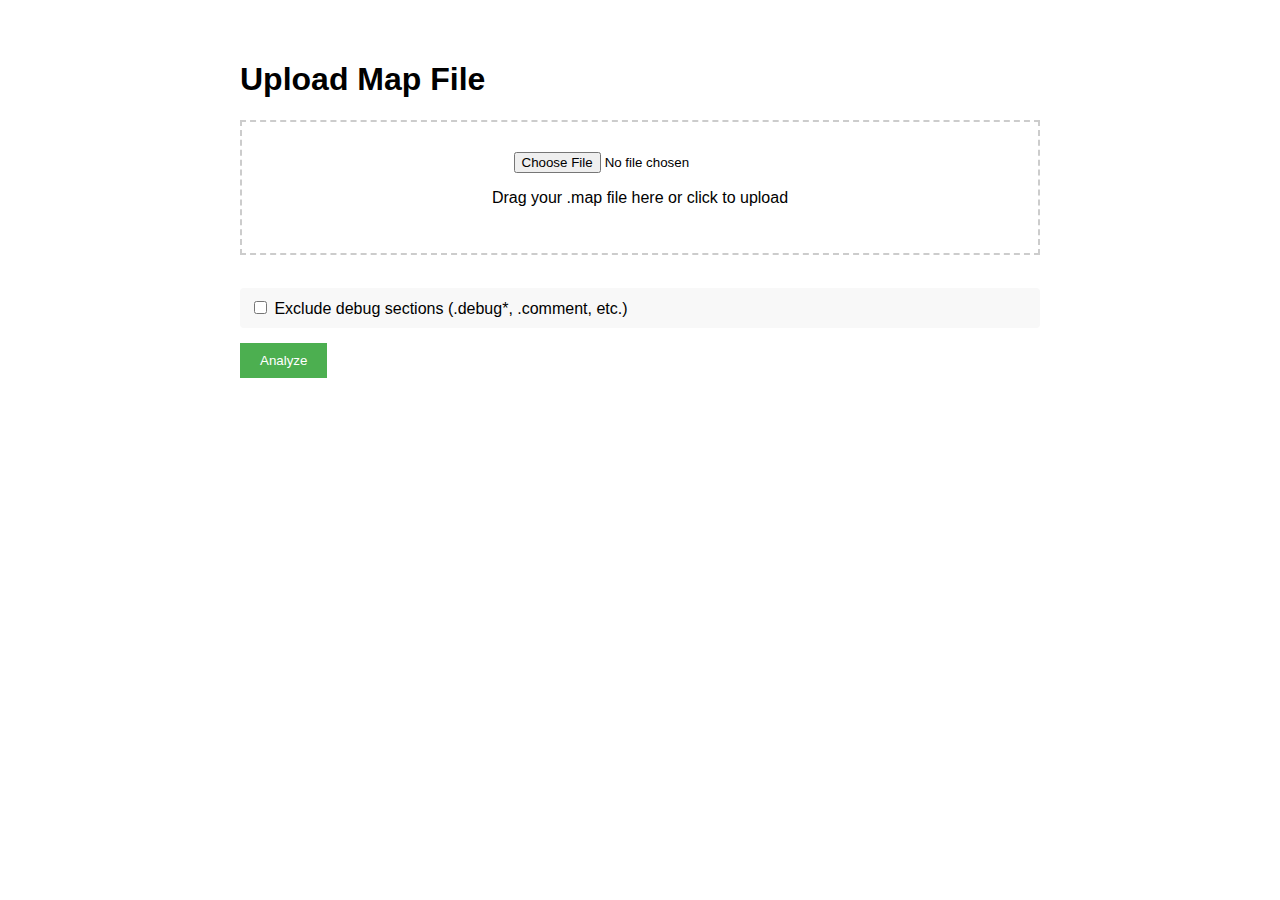
<file: templates/upload.html>
<!-- templates/upload.html -->
<!DOCTYPE html>
<html>
<head>
    <title>Map File Analyzer</title>
    <style>
        .options {
            margin: 15px 0;
            padding: 10px;
            background: #f8f8f8;
            border-radius: 4px;
        }
        body { font-family: Arial, sans-serif; max-width: 800px; margin: 20px auto; padding: 20px; }
        .upload-box { border: 2px dashed #ccc; padding: 30px; text-align: center; }
        input[type="submit"] { background: #4CAF50; color: white; padding: 10px 20px; border: none; cursor: pointer; }
    </style>
</head>
<body>
    <h1>Upload Map File</h1>
    <form method="post" enctype="multipart/form-data">
        <div class="upload-box">
            <input type="file" name="map_file" accept=".map">
            <p>Drag your .map file here or click to upload</p>
        </div>
        <br>
        <!-- 新增排除调试段选项 -->
        <div class="options">
            <label>
                <input type="checkbox" name="exclude_debug">
                Exclude debug sections (.debug*, .comment, etc.)
            </label>
        </div>
        <input type="submit" value="Analyze">
    </form>
</body>
</html>
</file>
